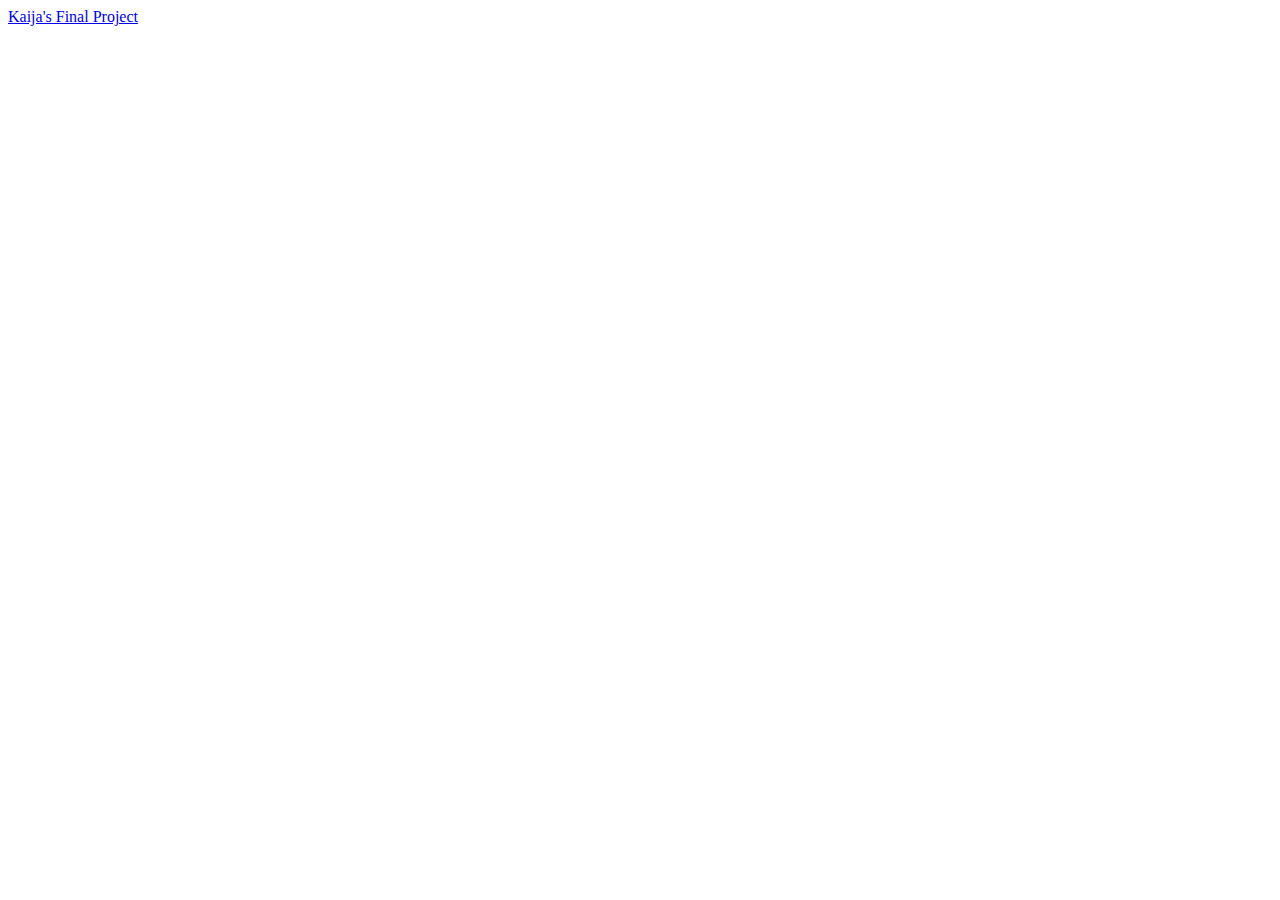
<file: index.html>
<!DOCTYPE html>
<html>
<head>
<meta name="viewport" content="width=device-width, initial-scale=1">
<body>
  <div>
    <a href="Final_Project_KaijaPerry/Final Project.html">
      Kaija's Final Project
    </a>
  </div>
</body>
</html>
</file>
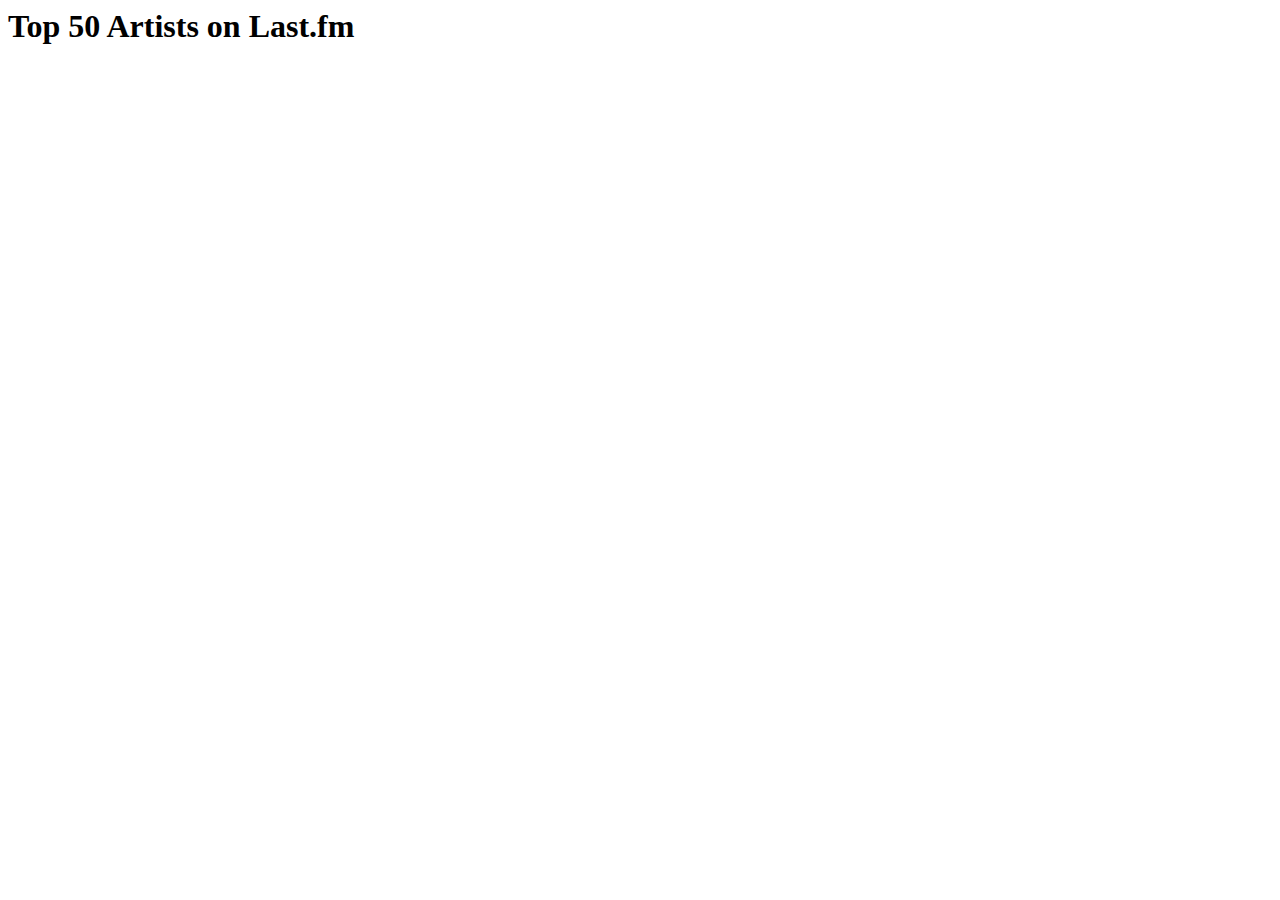
<file: Assignment 9/Assignment9.html>
<html>
    <head>
        <title>Assignment 9</title>
    </head>
    <body>
        <h1 id="main">
            Top 50 Artists on Last.fm
        </h1>

        <ul id="artist-list"/>
     </body>

     <script>
      function topArtistsCallback(json){

        console.log(json);
        const artists = json.artists.artist;

        for (let i = 0; i < artists.length; ++i) {
          let artist_item = document.createElement('li');
          let artist_list = document.getElementById("artist-list");
          artist_list.appendChild(artist_item);

          let artist_name = document.createElement("h3");
          artist_name.innerHTML = artists[i].name;
          artist_item.appendChild(artist_name);

          let artist_play_count = document.createElement("div");
          artist_play_count.innerHTML = "Number of plays on Last.fm: " + artists[i].playcount;
          artist_play_count.className = "playcount";
          artist_play_count.style = "color:blue;";
          artist_item.appendChild(artist_play_count);

          let artist_listener_count = document.createElement("div");
          artist_listener_count.innerHTML = "Number of listeners on Last.fm: " + artists[i].listeners;
          artist_item.appendChild(artist_listener_count);

          let artist_image = document.createElement("img");
          artist_image.src = artists[i].image[2]["#text"];
          artist_item.appendChild(artist_image);

          let empty_line = document.createElement("p");
          artist_item.appendChild(empty_line);
        }

      }

      </script>

      <script src="http://ws.audioscrobbler.com/2.0/?method=chart.gettopartists&api_key=YOUR_API_KEY&format=json&callback=topArtistsCallback">
      </script>



</html>
</file>
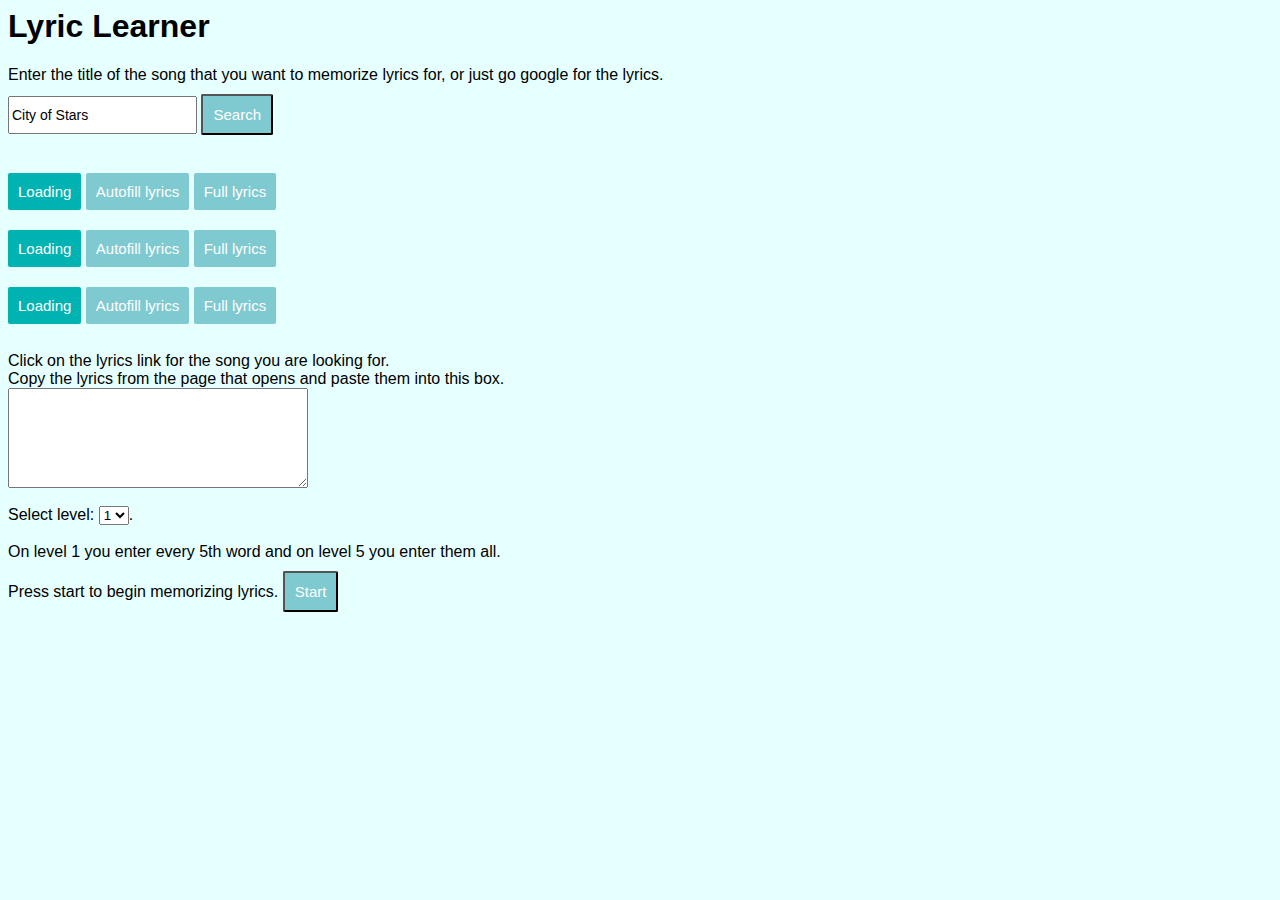
<file: ChristianBoeschFinalProject(KaijaPerry)/ChristianBoeschFinalAssignment(KaijaPerry).html>
<html>
<head>
  <title>Lyric Learner</title>
</head>
<body>

  <style>
  body {
    background-color: #e6ffff;
    font-family:sans-serif;
  }

  .instructions {
    font-weight: bold;
  }

  .button {
    font-family: sans-serif;
    color: white;
    background: #7fcad0;
    padding: 10px;
    display: inline-block;
    margin: 10px 0;
    text-align: center;
    text-decoration: none;
    border-radius: 2px;
    cursor: hand;
    font-size: 15px;
  }

  .button:hover {
    background: #008080;
  }

  .song-info {
    font-family: sans-serif;
    color: white;
    background: #00b3b3;
    padding: 10px;
    display: inline-block;
    margin: 10px 0;
    text-align: center;
    font-size: 15px;
    border-radius: 2px;
  }

  #game {
    display: none;
  }

  #lyrics {
    height: 100px;
    width: 300px;
    font-size: 13px;
  }

  #songTitle {
    font-size: 14px;
    height: 38px;
  }

  </style>


  <h1>Lyric Learner</h1>

  <div>
    Enter the title of the song that you want to memorize lyrics for, or just go google for the lyrics. <br />

    <input id="songTitle" type="text"></input>
    <button class='button' onclick="search()">Search</button>

  </div>

  <div>
    <br />
    <span class='song-info' id="track0">Loading</span>
    <a id='track0 button' class='button'>Autofill lyrics</a>
    <a id='track0 externalLink' class='button'>Full lyrics</a>

  </div>
  <div>
    <span class='song-info' id="track1">Loading</span>
    <a id='track1 button' class='button'>Autofill lyrics</a>
    <a id='track1 externalLink' class='button'>Full lyrics</a>
  </div>

  <div>
    <span class='song-info' id="track2">Loading</span>
    <a id='track2 button' class='button'>Autofill lyrics</a>
    <a id='track2 externalLink' class='button'>Full lyrics</a>
  </div>
  <br />
  Click on the lyrics link for the song you are looking for.<br />
  Copy the lyrics from the page that opens and paste them into this box.
  <br />
  <textarea id="lyrics" name="Text1" cols="40" rows="20"></textarea>
  <br />
  <br>
  Select level:
  <select>
    <option value="1">1</option>
    <option value="2">2</option>
    <option value="3">3</option>
    <option value="4">4</option>
    <option value="5">5</option>
  </select>.
  <br>
  <br>
  On level 1 you enter every 5th word and on level 5 you enter them all.<br />
  Press start to begin memorizing lyrics.
  <button class='button' onClick="showGame()">Start</button><br />

  <div id='game'>
    <hr />
    <span class='instructions'> Click in each box and type the first letter of the missing word. </span>
    <div id="gameDiv">
    </div>
  </div>

</body>

<script>
function search() {
  var songTitle = document.getElementById("songTitle").value;
  var s = document.createElement("script");
  s.src = "https://api.musixmatch.com/ws/1.1/track.search?format=jsonp&callback=artistResults&q_track="+songTitle+"&quorum_factor=1&apikey=c6c38fd153529bce6470894babe15786";
  document.body.appendChild(s);
}
document.getElementById("songTitle").value = "City of Stars";
search();
difficultyLevel = 5;
currentWords = []
function splitSong(song) {
  let result = [];
  let lines = song.split("\n");
  for (let line of lines) {
    let words = line.split(" ");
    result.push(words);
  }
  //console.log(result);
  currentWords = result;
  return result;
}
function getGrid(songArray, level) {
  let canView = [];
  for (let row in songArray) {
    let newRow = [];
    for (let col in songArray[row]) {
      //newRow.push(songArray[row][col])
      // Get a random nuumber between 1 and 10.
      let randomValue = Math.floor(Math.random() * difficultyLevel + 1);
      if (songArray[row][col] === "") {
        newRow.push(1);
      } else if (level < randomValue) {
        newRow.push(1);
      } else {
        newRow.push(0);
      }
      //console.log(songArray[row][col]);
    }
    canView.push(newRow);
  }
  return canView;
}
function processClick(row,col){
  console.log("row",row,'col',col);
  let id = 'input'+row+'_'+col
  let value = document.getElementById(id).value;

  if(value[0].toLowerCase()  === currentWords[row][col][0].toLowerCase() ){
    console.log("Match");
    let node = document.getElementById('span'+row+'_'+col)
    node.innerHTML = '<span>'+currentWords[row][col]+ '  </span>';

  } else {
    console.log("Wrong",value[0], currentWords[row][col][0]);
  }
  //console.log(currentWords);

}
function showGame(){
  document.getElementById("game").style.display = 'block';
  document.getElementById("gameDiv").innerHTML = "";
  //Add all the words from the song.
  let lyrics = document.getElementById("lyrics").value
  //let lyrics = "This is\na test";
  let songArray = splitSong(lyrics);
  let grid = getGrid(songArray,1);
  console.log(grid);
  for (let row in songArray){
    // Add a new line for each row.
    let node = document.createElement("span");
    node.innerHTML = '<br/>';
    document.getElementById("gameDiv").appendChild(node);

    for (let col in songArray[row]){
      console.log(songArray[row][col])
      //document.getElementById("parentID").appendChild(
      let node = document.createElement("span");
      node.setAttribute("id", 'span'+row+'_'+col);

      if(grid[row][col] < 1){
        node.innerHTML = '<input onkeyup="processClick('+row+','+col+')" id="input'+row+'_'+col+'"></input> ';
      } else {
        node.innerHTML = '<span>'+songArray[row][col]+ '  </span>';
      }
      document.getElementById("gameDiv").appendChild(node);
    }

  }

}
function artistResults(json){
  var myPre = document.getElementById("Pre");

  function getPropertyForTrack(trackNumber, propertyName) {
    return json["message"]["body"]["track_list"][trackNumber]["track"][propertyName];
  }

  var track0 = getPropertyForTrack(0, 'track_name');
  var artist0 = getPropertyForTrack(0, 'artist_name');
  var album0 = getPropertyForTrack(0, 'album_name');
  var trackID0 = getPropertyForTrack(0, 'track_id');
  var trackURL0 = getPropertyForTrack(0, 'track_share_url');

  var track1 = getPropertyForTrack(1, 'track_name');
  var artist1 = getPropertyForTrack(1, 'artist_name');
  var album1 = getPropertyForTrack(1, 'album_name');
  var trackID1 = getPropertyForTrack(1, 'track_id');
  var trackURL1 = getPropertyForTrack(1, 'track_share_url');

  var track2 = getPropertyForTrack(2, 'track_name');
  var artist2 = getPropertyForTrack(2, 'artist_name');
  var album2 = getPropertyForTrack(2, 'album_name');
  var trackID2 = getPropertyForTrack(2, 'track_id');
  var trackURL2 = getPropertyForTrack(2, 'track_share_url');

  const track0Element = document.getElementById("track0");
  track0Element.innerHTML = track0 + ' by ' + artist0 + ' from album ' + album0;
  const track0Link = document.getElementById('track0 button');
  track0Link.onclick = (x) => lookupLyrics(x, trackID0);

  document.getElementById('track0 externalLink').href = trackURL0;
  // track0Link.onclick = 'window.location.href = "' + trackURL0 + '"';

  const track1Element = document.getElementById("track1");
  track1Element.innerHTML = track1 + ' by ' + artist1 + ' from album ' + album1;
  const track1Link = document.getElementById('track1 button');
  track1Link.onclick = (x) => lookupLyrics(x, trackID1);

  document.getElementById('track1 externalLink').href = trackURL1;

  const track2Element = document.getElementById("track2");
  track2Element.innerHTML = track2 + ' by ' + artist2 + ' from album ' + album2;
  const track2Link = document.getElementById('track2 button');
  track2Link.onclick = (x) => lookupLyrics(x, trackID2);

  document.getElementById('track2 externalLink').href = trackURL2;

}

function showLyrics (json) {
  document.getElementById('lyrics').value = json.message.body.lyrics.lyrics_body;
}

function lookupLyrics(button, trackID) {
  var s = document.createElement("script");
  s.src = "https://api.musixmatch.com/ws/1.1/track.lyrics.get?format=jsonp&callback=showLyrics&track_id="+trackID+"&apikey=c6c38fd153529bce6470894babe15786";
  document.body.appendChild(s);
}


</script>

</html>
</file>
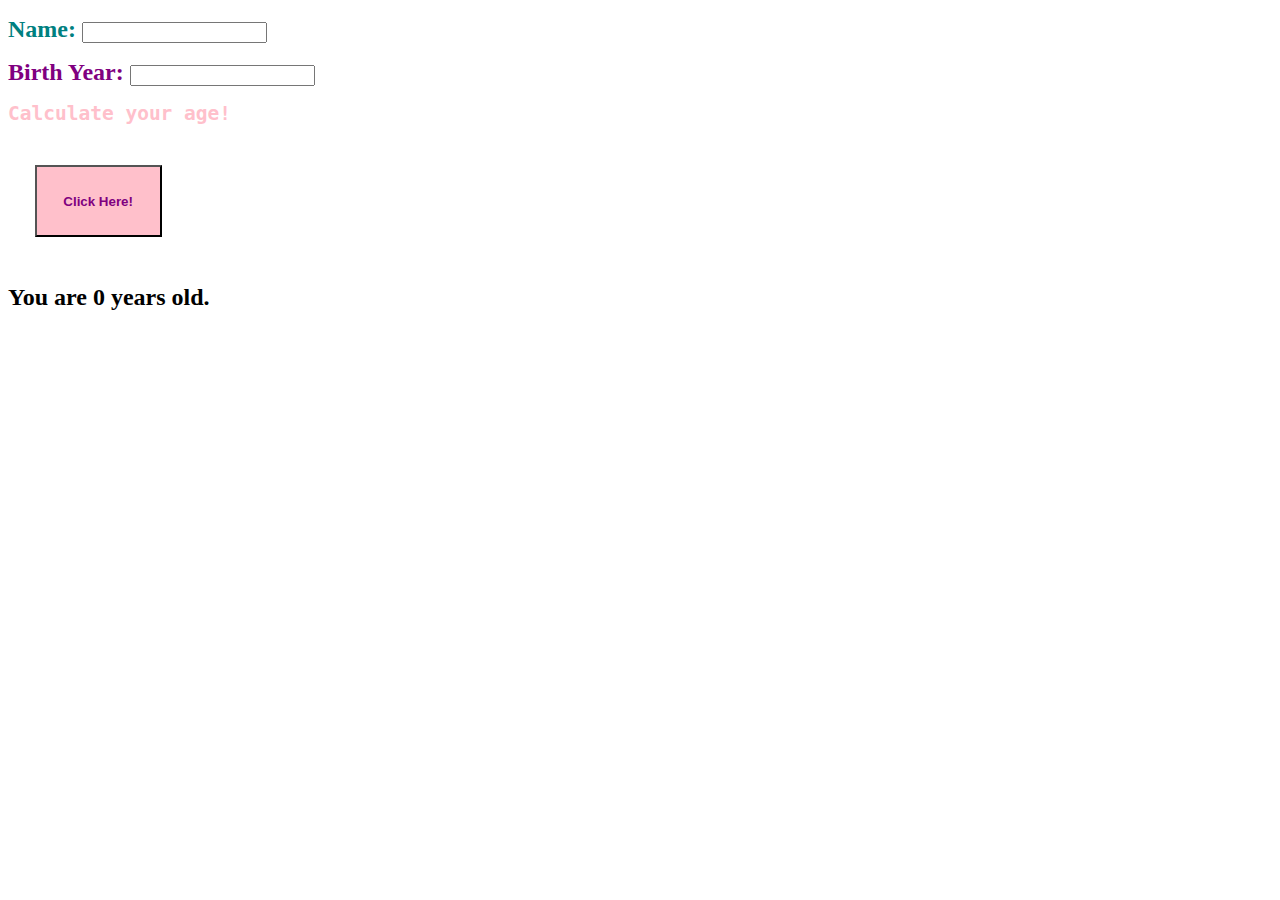
<file: Exercise 5.1 Problems/Exercise5.1.html>
<!doctype html>
<html>
  <head>
    <title>Determine Your Age!</title>
    <link href="Exercise5.1style.css" type="text/css" rel="stylesheet">

    <form>
    <h1 class="name"> Name: <input type="text" name="name"><br></h1>
    <h1 class="birthyear"> Birth Year: <input type="text" id="birthday"><br></h1>

    <style>
         button {
           font-weight: bold;
           margin: 2em;
           padding: 2em;
           background-color: pink;
           color: purple;
         }

         h1 {
           font-size: 1.5em;
           font-weight: bold;

           span#age_of_user {
             font-style: italic;
             font-weight: bold;
         }
    </style>
    </form>
  </head>

  <body>
      <h1 class="description">Calculate your age!</h1>

      <button id="click_here">Click Here!</button>

<h2 class="declaration"> <div>You are <span id="age_of_user">0</span> years old.</div> </h2>

     <script language="javascript">
        let  button          = document.getElementById('click_here');

      function determine_birthday(e) {
        let user_input = document.getElementById('birthday')
        let age_number = document.getElementById('age_of_user');
        let age_of_user = (2018 - user_input.value);
        age_number.innerHTML = age_of_user;
        console.log(age_of_user);
      }

      button.addEventListener('click', determine_birthday);



    </script>
  </body>
</html>
</file>
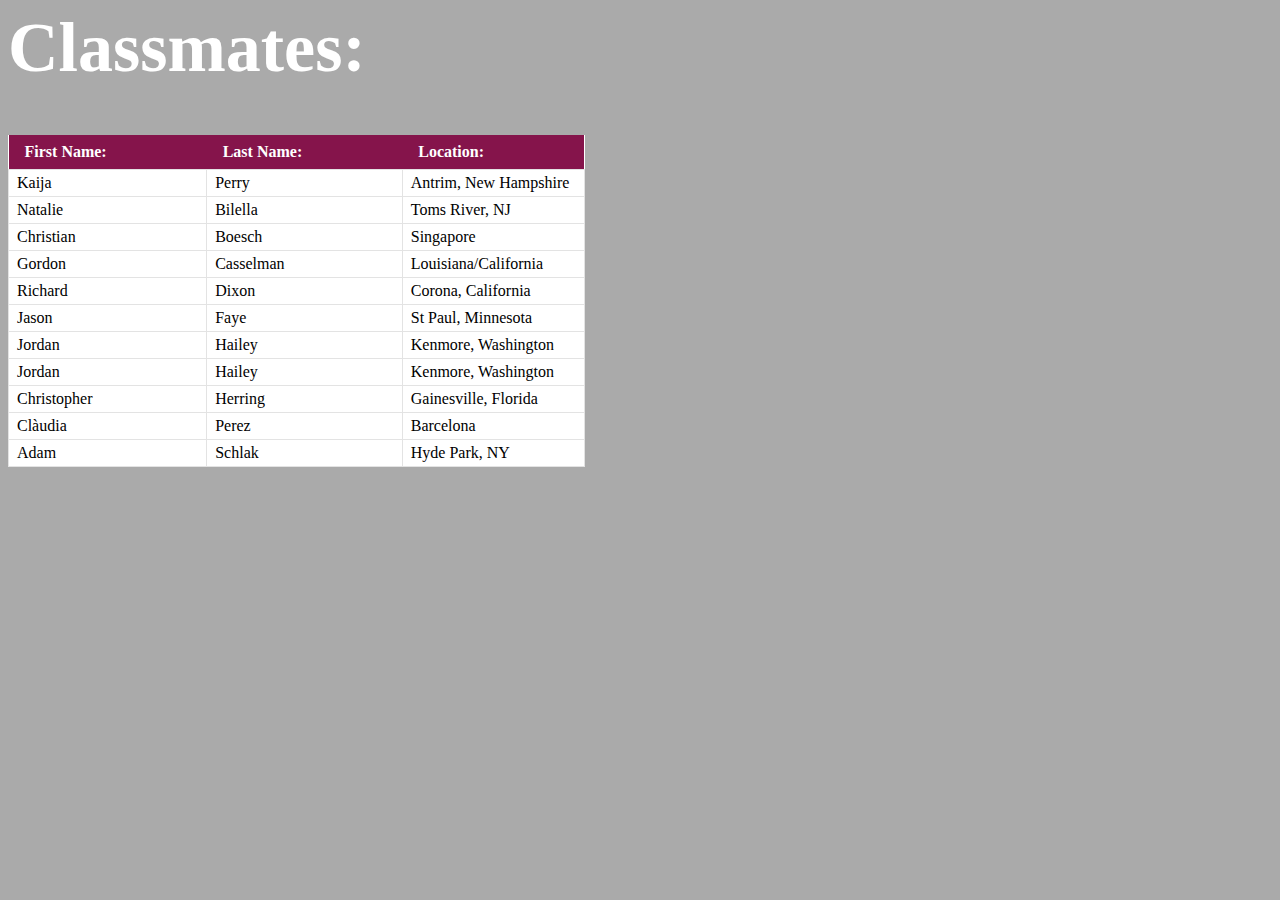
<file: Exercise 7.1/Exercise7.1.html>
<DOCTYPE!>
<html>
  <head>
    <title>Exercise 7.1</title>

    <link rel= "stylesheet" href="Exercise_7.1.css" type="text/css" media="screen, projection"></link>

  </head>
  <body>

    <h1>Classmates:</h1>

    <table>
      <tr>
        <th>First Name:</th>
        <th>Last Name:</th>
        <th>Location:</th>
      </tr>
      <tr>
        <td>Kaija</td>
        <td>Perry</td>
        <td>Antrim, New Hampshire</td>
      </tr>
      <tr>
        <td>Natalie</td>
        <td>Bilella</td>
        <td>Toms River, NJ</td>
      </tr>
      <tr>
        <td>Christian</td>
        <td>Boesch</td>
        <td>Singapore</td>
      </tr>
      <tr>
        <td>Gordon</td>
        <td>Casselman</td>
        <td>Louisiana/California</td>
      </tr>
      <tr>
        <td>Richard</td>
        <td>Dixon</td>
        <td>Corona, California</td>
      </tr>
      <tr>
        <td>Jason</td>
        <td>Faye</td>
        <td>St Paul, Minnesota</td>
      </tr>
      <tr>
        <td>Jordan</td>
        <td>Hailey</td>
        <td>Kenmore, Washington</td>
      </tr>
      <tr>
        <td>Jordan</td>
        <td>Hailey</td>
        <td>Kenmore, Washington</td>
      </tr>
      <tr>
        <td>Christopher</td>
        <td>Herring</td>
        <td>Gainesville, Florida</td>
      </tr>
      <tr>
        <td>Clàudia</td>
        <td>Perez</td>
        <td>Barcelona</td>
      </tr>
      <tr>
        <td>Adam</td>
        <td>Schlak</td>
        <td>Hyde Park, NY</td>
      </tr>
    </table>

  </body>
</html>
</file>
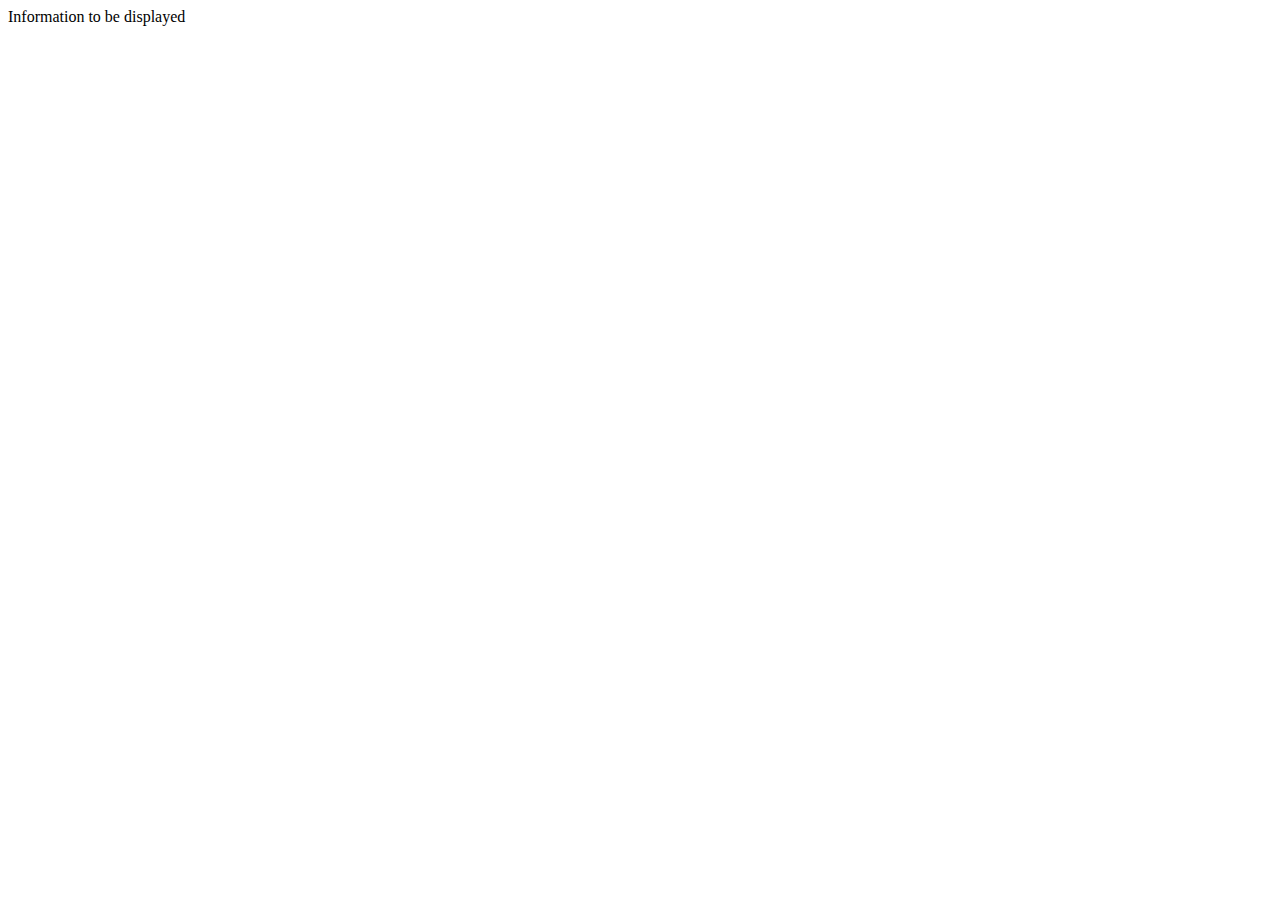
<file: Exercise 9.1/Exercise 9.1.html>
<html>
    <head>
        <title>Exercise 9.1</title>
    </head>
    <body>
        <div id="main">
            Information to be displayed
        </div>
     </body>

     <script src="http://api.musixmatch.com/ws/1.1/artist.search?jsoncallback=artistResults&apikey=YourAPI&q_artist=Chang&format=json">
     </script>

     <script>
      function artistResults(json){
       //
       // var myDiv = document.getElementById("main");
       //
       // myDiv.innerHTML = "<img src= '" + json.items[2].media.m + "' />" ;

        console.log(json);
        debugger;
      }

      </script>



</html>
</file>
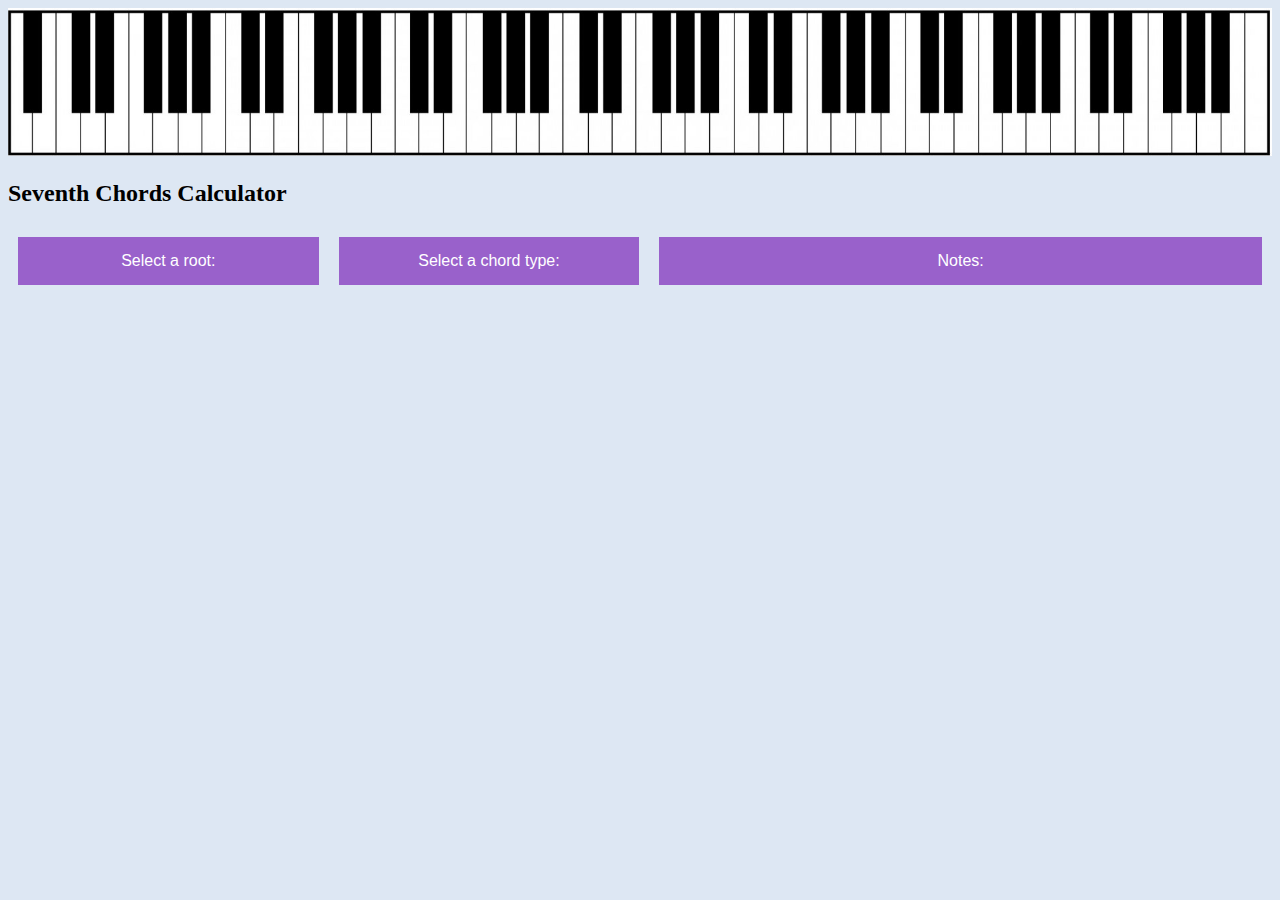
<file: Final_Project_KaijaPerry/Final Project.html>
<!DOCTYPE html>
<html>
<head>
<meta name="viewport" content="width=device-width, initial-scale=1">
<body>
  <div id="banner">
    <div id="banner-content">
      <img src="piano-keyboard-clipart.jpg" class="piano-image"></img><br />
</body>
<style type="text/css" media="screen">


#dropbtn , #divider , #dropbtn2 {
display:inline-block;

}

.piano-image {
   width: 100%;
}

.button-container {
  display: flex;
}

.dropbtn {
    background-color: #9961CB;
    color: white;
    padding: 16px;
    font-size: 16px;
    line-height: 16px;
    width: 100%;
    border: none;
}

.dropdown {
    width: 25%;
    position: relative;
    display: inline-block;
    margin: 10px;
}

.dropdown.result {
    width: 50%;
}

.dropdown-content {
    display: none;
    position: absolute;
    background-color: #f1f1f1;
    width: 100%;
    box-shadow: 0px 8px 16px 0px rgba(0,0,0,0.2);
    z-index: 1;
    max-height: 380px;
    overflow: auto;
}

.dropdown-content a {
    color: black;
    padding: 10px 12px;
    text-decoration: none;
    display: block;
}

.dropdown-content a:hover {background-color: #ddd}

.dropdown:hover .dropdown-content {
    display: block;
}

.dropdown:hover .dropbtn {
    background-color: #C3B8CE;
}

.divider{
    width:50px;
    height:auto;
    display:inline-block;
}
</style>
</head>
<body>

<h2>Seventh Chords Calculator</h2>

<div class="button-container">
  <div class="dropdown note">
    <button id='noteButton' class="dropbtn">Select a root:</button>
    <div class="dropdown-content">
      <a href="#" onclick="onNoteClick(this)">C</a>
      <a href="#" onclick="onNoteClick(this)">C♯</a>
      <a href="#" onclick="onNoteClick(this)">D♭</a>
      <a href="#" onclick="onNoteClick(this)">D</a>
      <a href="#" onclick="onNoteClick(this)">D♯</a>
      <a href="#" onclick="onNoteClick(this)">E♭</a>
      <a href="#" onclick="onNoteClick(this)">E</a>
      <a href="#" onclick="onNoteClick(this)">E♯</a>
      <a href="#" onclick="onNoteClick(this)">F♭</a>
      <a href="#" onclick="onNoteClick(this)">F</a>
      <a href="#" onclick="onNoteClick(this)">F♯</a>
      <a href="#" onclick="onNoteClick(this)">G♭</a>
      <a href="#" onclick="onNoteClick(this)">G</a>
      <a href="#" onclick="onNoteClick(this)">G♯</a>
      <a href="#" onclick="onNoteClick(this)">A♭</a>
      <a href="#" onclick="onNoteClick(this)">A</a>
      <a href="#" onclick="onNoteClick(this)">A♯</a>
      <a href="#" onclick="onNoteClick(this)">B♭</a>
      <a href="#" onclick="onNoteClick(this)">B</a>
      <a href="#" onclick="onNoteClick(this)">C♭</a>
    </div>
  </div>
  <div class="dropdown chord">
    <button id="chordTypeButton" class="dropbtn">Select a chord type:</button>
    <div class="dropdown-content">
      <a href="#" onclick="onChordClick(this)">7</a>
      <a href="#" onclick="onChordClick(this)">Maj7</a>
      <a href="#" onclick="onChordClick(this)">min7</a>
      <a href="#" onclick="onChordClick(this)">ø7</a>
      <a href="#" onclick="onChordClick(this)">°7</a>
      <a href="#" onclick="onChordClick(this)">aug7</a>
      <a href="#" onclick="onChordClick(this)">+Maj7</a>
      <a href="#" onclick="onChordClick(this)">min(Maj7)</a>
      <a href="#" onclick="onChordClick(this)">7sus4</a>
      <a href="#" onclick="onChordClick(this)">7sus2</a>
    </div>
  </div>
  <button class="dropdown dropbtn result">
    Notes: <span id="result"/>
  </div>
</div>


</body>
<style>
body {
    background-color: #DDE7F3;
}
</style>

<script>

  var chordTable = {

    'C': {
      '7': "C, E, G, B♭",
      'Maj7':'C, E, G, B',
      'min7': 'C, E♭, G, B♭',
      'ø7': 'C, E♭, G♭, B♭',
      '°7': 'C, E♭, G♭, A',
      'aug7': 'C, E, G♯, B♭',
      '+Maj7': 'C, E, G♯, B',
      'min(Maj7)': 'C, E♭, G, B',
      '7sus4' : 'C, F, G, B♭',
      '7sus2' : 'C, D, G, B♭',
    },

  'C♯': {
    '7': "C♯, E♯, G♯, B",
    'Maj7':'C♯, E♯, G♯, C',
    'min7': 'C♯, E, G♯, B',
    'ø7': 'C♯, E, G, B♭',
    '°7': 'C♯, E, G, B',
    'aug7': 'C♯, E♯, G♯♯, B',
    '+Maj7': 'C♯, E♯, G♯♯, C',
    'min(Maj7)': 'C♯, E, G♯, C',
    '7sus4' : 'C♯, F♯, G♯, B',
    '7sus2' : 'C♯, D♯, G♯, B',
  },

  'D♭': {
    '7': "D♭, F, A♭, B",
    'Maj7':'D♭, F, A♭, C',
    'min7': 'D♭, E, A♭, B',
    'ø7': 'D♭, E, G, B',
    '°7': 'D♭, E, G, B♭',
    'aug7': 'D♭, F, A, C♭',
    '+Maj7': 'D♭, F, A, C',
    'min(Maj7)': 'D♭, F♭, A♭, C',
    '7sus4' : 'D♭, G♭, A♭, B',
    '7sus2' : 'D♭, E♭, A♭, B',
  },

  'D': {
    '7': "D, F♯, A, C",
    'Maj7':'D, F♯, A, C♯',
    'min7': 'D, F, A, C',
    'ø7': 'D, F, A♭, C',
    '°7': 'D, F, A♭, B',
    'aug7': 'D, F♯, A♯, C',
    '+Maj7': 'D, F♯, A♯, C♯',
    'min(Maj7)': 'D, F, A, C♯',
    '7sus4' : 'D, G, A, C',
    '7sus2' : 'D, E, A, C',
  },

  'D♯': {
    '7': "D♯, G, A♯, C♯",
    'Maj7':'D♯, G, A♯, D',
    'min7': 'D♯, F♯, A♯, C♯',
    'ø7': 'D♯, F♯, A, C♯',
    '°7': 'D♯, F♯, A, C',
    'aug7': 'D♯, G, B, C♯',
    '+Maj7': 'D♯, G, B, D',
    'min(Maj7)': 'D♯, F♯, A♯, D',
    '7sus4' : 'D♯, G♯, A♯, C♯',
    '7sus2' : 'D♯, F, A♯, C♯',
  },

  'E♭': {
    '7': "E♭, G, B♭, D♭",
    'Maj7':'E♭, G, B♭, D',
    'min7': 'E♭, G♭, B♭, D♭',
    'ø7': 'E♭, G♭, A, D♭',
    '°7': 'E♭, G♭, A, C',
    'aug7': 'E♭, G, B, D♭',
    '+Maj7': 'E♭, G, B, D',
    'min(Maj7)': 'E♭, G♭, B♭, D',
    '7sus4' : 'E♭, A♭, B♭, D♭',
    '7sus2' : 'E♭, F, B♭, D♭',
  },

  'E': {
    '7': "E, G♯, B, D",
    'Maj7':'E, G♯, B, D♯',
    'min7': 'E, G, B, D',
    'ø7': 'E, G, A♯, D',
    '°7': 'E, G, A♯, C♯',
    'aug7': 'E, G♯, C, D',
    '+Maj7': 'E, G♯, C, D♯',
    'min(Maj7)': 'E, G, B, D♯',
    '7sus4' : 'E, A, B, D',
    '7sus2' : 'E, F♯, B, D',
  },

  'E♯': {
    '7': "E♯, A, C, D♯",
    'Maj7':'E♯, A, C, E',
    'min7': 'E♯, G♯, C, D♯',
    'ø7': 'E♯, G♯, B, D♯',
    '°7': 'E♯, G♯, B, D',
    'aug7': 'E♯, A, C♯, D♯',
    '+Maj7': 'E♯, A, C♯, E',
    'min(Maj7)': 'E♯, G♯, C, E',
    '7sus4' : 'E♯, A♯, C, D♯',
    '7sus2' : 'E♯, G, C, D♯',
  },

  'F': {
    '7': "F, A, C, D♯",
    'Maj7':'F, A, C, E',
    'min7': 'F, A♭, C, E',
    'ø7': 'F, A♭, B, D♯',
    '°7': 'F, A♭, B, D',
    'aug7': 'F, A, C♯, D♯',
    '+Maj7': 'F, A, C♯, E',
    'min(Maj7)': 'F, A♭, C, E',
    '7sus4' : 'F, A♯, C, D♯',
    '7sus2' : 'F, G, C, D♯',
  },

  'F♯': {
    '7': "F♯, A♯, C♯, E",
    'Maj7':'F♯, A♯, C♯, F',
    'min7': 'F♯, A, C♯, E',
    'ø7': 'F♯, A, C♯, E',
    '°7': 'F♯, A, C♯, D♯',
    'aug7': 'F♯, A♯, D♯, E',
    '+Maj7': 'F♯, A♯, D♯, F',
    'min(Maj7)': 'F♯, A♯, C♯, F',
    '7sus4' : 'F♯, C, C♯, E',
    '7sus2' : 'F♯, A, C♯, E',
  },

  'G♭': {
    '7': "G♭, B♭, D, E",
    'Maj7':'G♭, B♭, D♭, F',
    'min7': 'G♭, A, D♭, F♭',
    'ø7': 'G♭, A, D♭, E',
    '°7': 'G♭, A, D♭, E♭',
    'aug7': 'G♭, B♭, E♭, E',
    '+Maj7': 'G♭, B♭, E♭, F',
    'min(Maj7)': 'G♭, B♭, D♭, F',
    '7sus4' : 'G♭, C, D♭, E',
    '7sus2' : 'G♭, A, D♭, E',
  },

  'G': {
    '7': "G, B, D, E",
    'Maj7':'G, B, D, F♯',
    'min7': 'G, B♭, D, F',
    'ø7': 'G, B♭, C♯, F',
    '°7': 'G, B♭, C♯, E',
    'aug7': 'G, B, D♯, F',
    '+Maj7': 'G, B, D♯, F♯',
    'min(Maj7)': 'G, B, C♯, F♯',
    '7sus4' : 'G, D♯, C♯, F',
    '7sus2' : 'G, B, C♯, F',
  },

  'G♯': {
    '7': "G♯, C, D♯, F",
    'Maj7':'G♯, C, D♯, G',
    'min7': 'G♯, B, D♯, F♯',
    'ø7': 'G♯, B, D, F♯',
    '°7': 'G♯, B, D, F',
    'aug7': 'G♯, C, E, F♯',
    '+Maj7': 'G♯, C, E, G',
    'min(Maj7)': 'G♯, C, D, G',
    '7sus4' : 'G♯, E, D, F♯',
    '7sus2' : 'G♯, C, D, F♯',
  },

  'A♭': {
    '7': "A♭, C, E♭, F",
    'Maj7':'A♭, C, E♭, G',
    'min7': 'A♭, B, E♭, G♭',
    'ø7': 'A♭, B, D, G♭',
    '°7': 'A♭, B, D, F',
    'aug7': 'A♭, C, E, G♭',
    '+Maj7': 'A♭, C, E, G',
    'min(Maj7)': 'A♭, C, D, G',
    '7sus4' : 'A♭, E, D, G♭',
    '7sus2' : 'A♭, C, D, G♭',
  },

  'A': {
    '7': "A, C♯, E, F♯",
    'Maj7':'A, C♯, E, G♯',
    'min7': 'A, C, E, G',
    'ø7': 'A, C, D♯, G',
    '°7': 'A, C, D♯, F♯',
    'aug7': 'A, C♯, F, G',
    '+Maj7': 'A, C♯, F, G♯',
    'min(Maj7)': 'A, C♯, D♯, G♯',
    '7sus4' : 'A, F, D♯, G',
    '7sus2' : 'A, C♯, D♯, G',
  },

  'A♯': {
    '7': "A♯, D, F, G",
    'Maj7':'A♯, D, F, A',
    'min7': 'A♯, C♯, F♯, G♯',
    'ø7': 'A♯, C♯, E, G♯',
    '°7': 'A♯, C♯, E, G',
    'aug7': 'A♯, D, F♯, G♯',
    '+Maj7': 'A♯, D, F♯, A',
    'min(Maj7)': 'A♯, D, E, A',
    '7sus4' : 'A♯, F♯, E, G♯',
    '7sus2' : 'A♯, D, E, G♯',
  },

  'B♭': {
    '7': "B♭, D, F, G",
    'Maj7':'B♭, D, F, A',
    'min7': 'B♭, D♭, G♭, A♭',
    'ø7': 'B♭, D♭, E, A♭',
    '°7': 'B♭, D♭, E, G',
    'aug7': 'B♭, D, G♭, A♭',
    '+Maj7': 'B♭, D, G♭, A',
    'min(Maj7)': 'B♭, D, E, A',
    '7sus4' : 'B♭, G♭, E, A♭',
    '7sus2' : 'B♭, D, E, A♭',
  },

  'B': {
    '7': "B, D♯, F♯, G♯",
    'Maj7':'B, D♯, F♯, A♯',
    'min7': 'B, D, G, A',
    'ø7': 'B, D, F, A',
    '°7': 'B, D, F, G♯',
    'aug7': 'B, D♯, G, A',
    '+Maj7': 'B, D♯, G, A♯',
    'min(Maj7)': 'B, D♯, F, A♯',
    '7sus4' : 'B, G, F, A',
    '7sus2' : 'B, D♯, F, A',
  },

  'C♭': {
    '7': "C♭, E, G, A",
    'Maj7':'C♭, E, G, B',
    'min7': 'C♭, E♭, A♭, B♭',
    'ø7': 'C♭, E♭, G♭, B♭',
    '°7': 'C♭, E♭, G♭, A',
    'aug7': 'C♭, E, A♭, B♭',
    '+Maj7': 'C♭, E, A♭, B',
    'min(Maj7)': 'C♭, E, G♭, B',
    '7sus4' : 'C♭, A♭, G♭, B♭',
    '7sus2' : 'C♭, E, G♭, B♭',
  },

  }



  var chordRoot = "";
  var chordType = "";

  function onNoteClick(element) {
    chordRoot = element.text;
    const button = document.getElementById('noteButton');
    button.innerHTML = "Root: " + chordRoot;
    updateResult();
  }
  function onChordClick(element) {
    chordType = element.text;
    const button = document.getElementById('chordTypeButton');
    button.innerHTML = "Chord Type: " + chordType;
    updateResult();
  }

  function updateResult() {
    if (chordRoot && chordType) {
      console.log("Show result for " + chordRoot + chordType);
      const resultSpan = document.getElementById('result');
      resultSpan.innerHTML = chordTable[chordRoot][chordType];
    }
  }




</script>

</html>
</file>
<file: Exercise 5.1 Problems/Exercise5.1style.css>
.description {
  color: pink;
  font-family: monospace;
}

.name {
  color: Teal;
}

.birthyear {
  color: purple;

.declaration {
  color: black
}
</file>
<file: Exercise 7.1/Exercise_7.1.css>
body {
  background-color: #AAAAAA;
}

h1 {
  font-size: 70px;
  color: #FFF;
}

table {
  background-color: #FFF;
  border-collapse: collapse;
}

table th {
  text-align: left;
  background-color: #85144b;
  color: #FFF;
  padding: 8px 100px 8px 16px;
}

table td {
  border: 1px solid #e3e3e3;
  padding: 4px 8px;
}

table tr:hover {
    background-color: #39CCCC;
    color: #FFF;
}
</file>
